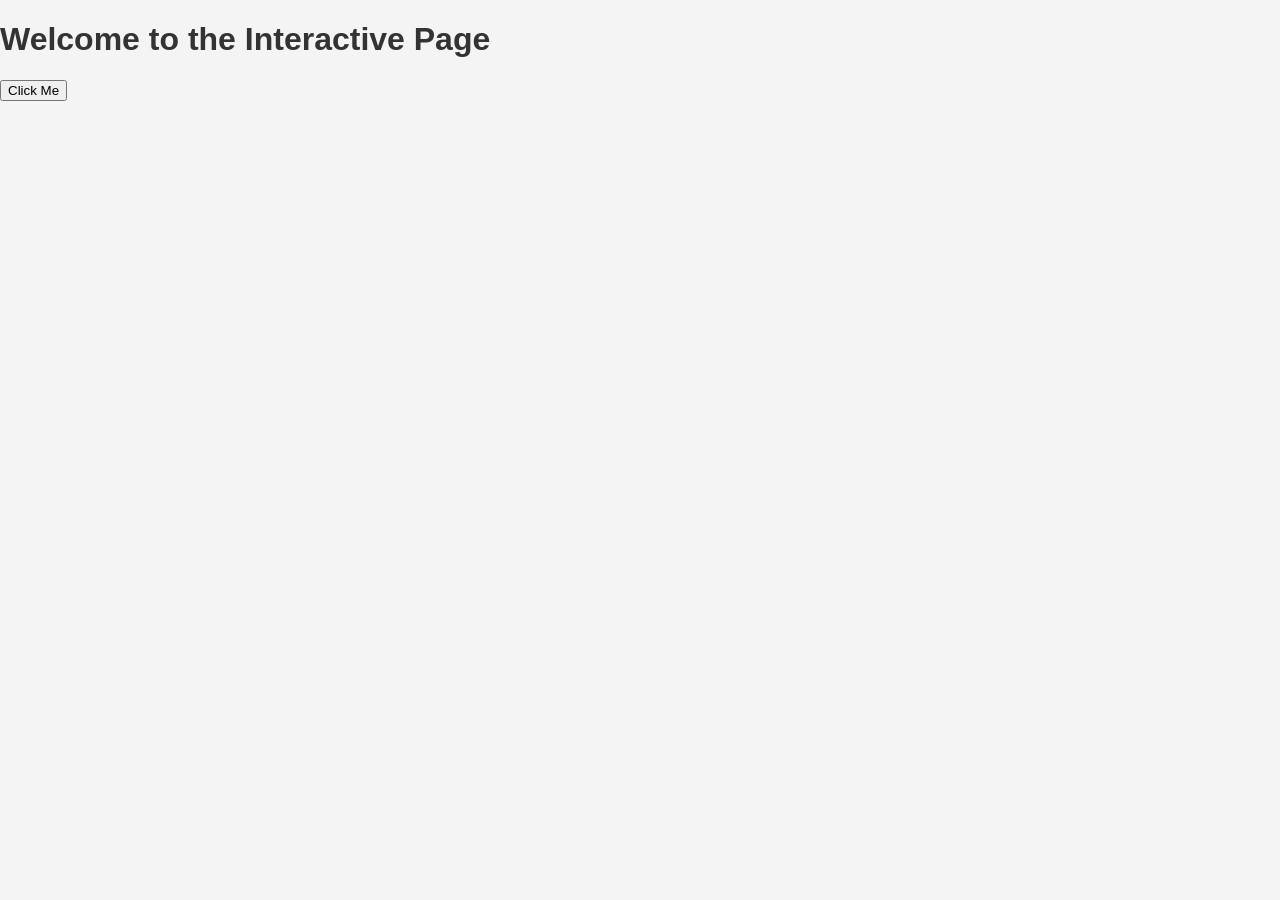
<file: index.html>
<!DOCTYPE html>
<html lang="en">
<head>
    <meta charset="UTF-8">
    <meta name="viewport" content="width=device-width, initial-scale=1.0">
    <title>Interactive Page</title>
    <link rel="stylesheet" href="style.css">
</head>
<body>
    <h1>Welcome to the Interactive Page</h1>
    <button id="myButton">Click Me</button>
    <div id="content"></div>
    <script src="script.js"></script>
</body>
</html>
</file>
<file: style.css>
/* Estilos generales */
body {
    font-family: Arial, sans-serif;
    margin: 0;
    padding: 0;
    box-sizing: border-box;
    background-color: #f4f4f4;
    color: #333;
}

.container {
    width: 90%;
    max-width: 1200px;
    margin: 20px auto;
    padding: 20px;
    background-color: #fff;
    box-shadow: 0 0 10px rgba(0, 0, 0, 0.1);
}

header {
    background-color: #333;
    color: #fff;
    padding: 1rem 0;
    text-align: center;
}

header h1 {
    margin: 0;
}

nav ul {
    list-style: none;
    padding: 0;
    text-align: center;
}

nav ul li {
    display: inline;
    margin: 0 15px;
}

nav ul li a {
    color: #fff;
    text-decoration: none;
    transition: color 0.3s ease; /* Agregado para el test */
}

nav ul li a:hover {
    color: #ccc;
}

.content {
    display: flex;
    flex-wrap: wrap;
    gap: 20px;
    margin-top: 20px;
}

.box {
    flex: 1;
    min-width: 280px;
    background-color: #e2e2e2;
    padding: 20px;
    border-radius: 8px;
    text-align: center;
    transition: transform 0.3s ease; /* Agregado para el test */
    animation: fadeIn 1s ease-in-out; /* Agregado para el test */
}

.box:hover {
    transform: translateY(-5px);
}

/* Animación simple para el test */
@keyframes fadeIn {
    from { opacity: 0; }
    to { opacity: 1; }
}

footer {
    text-align: center;
    padding: 20px;
    margin-top: 20px;
    background-color: #333;
    color: #fff;
}

/* Media Queries para Tablets (768px a 1024px) */
@media (min-width: 768px) and (max-width: 1024px) {
    .container {
        width: 95%;
        margin: 15px auto;
        padding: 15px;
    }

    .content {
        flex-direction: column;
    }

    .box {
        flex: none;
        width: 100%;
    }
}

/* Media Queries para Móviles (hasta 767px) */
@media (max-width: 767px) {
    header h1 {
        font-size: 1.5rem;
    }

    nav ul li {
        display: block;
        margin: 10px 0;
    }

    .container {
        width: 100%;
        margin: 0;
        padding: 10px;
        box-shadow: none;
    }

    .content {
        flex-direction: column;
        gap: 10px;
    }

    .box {
        min-width: unset;
        width: 100%;
        padding: 15px;
    }

    footer {
        padding: 15px;
    }
}
</file>
